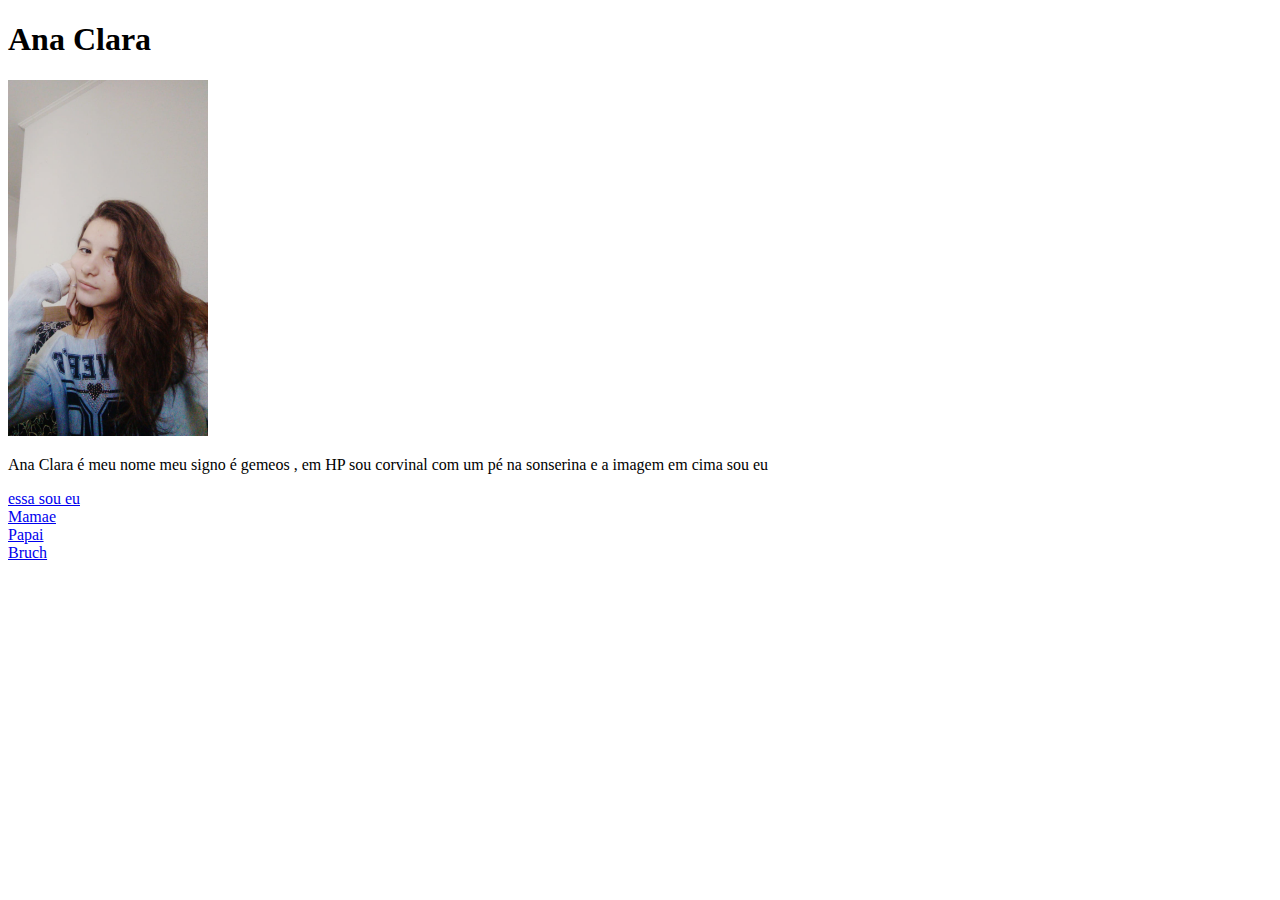
<file: aula2/index.html>
<!DOCTYPE html>
<html lang="en">

<head>
	<title>Ana clara</title>
</head>

<body>
	<header>
		<div>
			<h1>Ana Clara</h1>        
        </div>
	</header>

	<main>
		<section>
			<img width="200" src="fotinha.jpeg">
			<p>
                Ana Clara é meu nome
				meu signo é gemeos ,
				em HP sou corvinal com um pé na sonserina e a imagem em cima sou eu
            </p>
		</section>
	</main>

	<footer>
        <nav>
            <li><a href="home">essa sou eu</a></li>
            <li><a href="home">Mamae</a></li>
            <li><a href="home">Papai</a></li>
            <li><a href="home">Bruch</a></li>
        </nav>
	</footer>
</body>

</html>
</file>
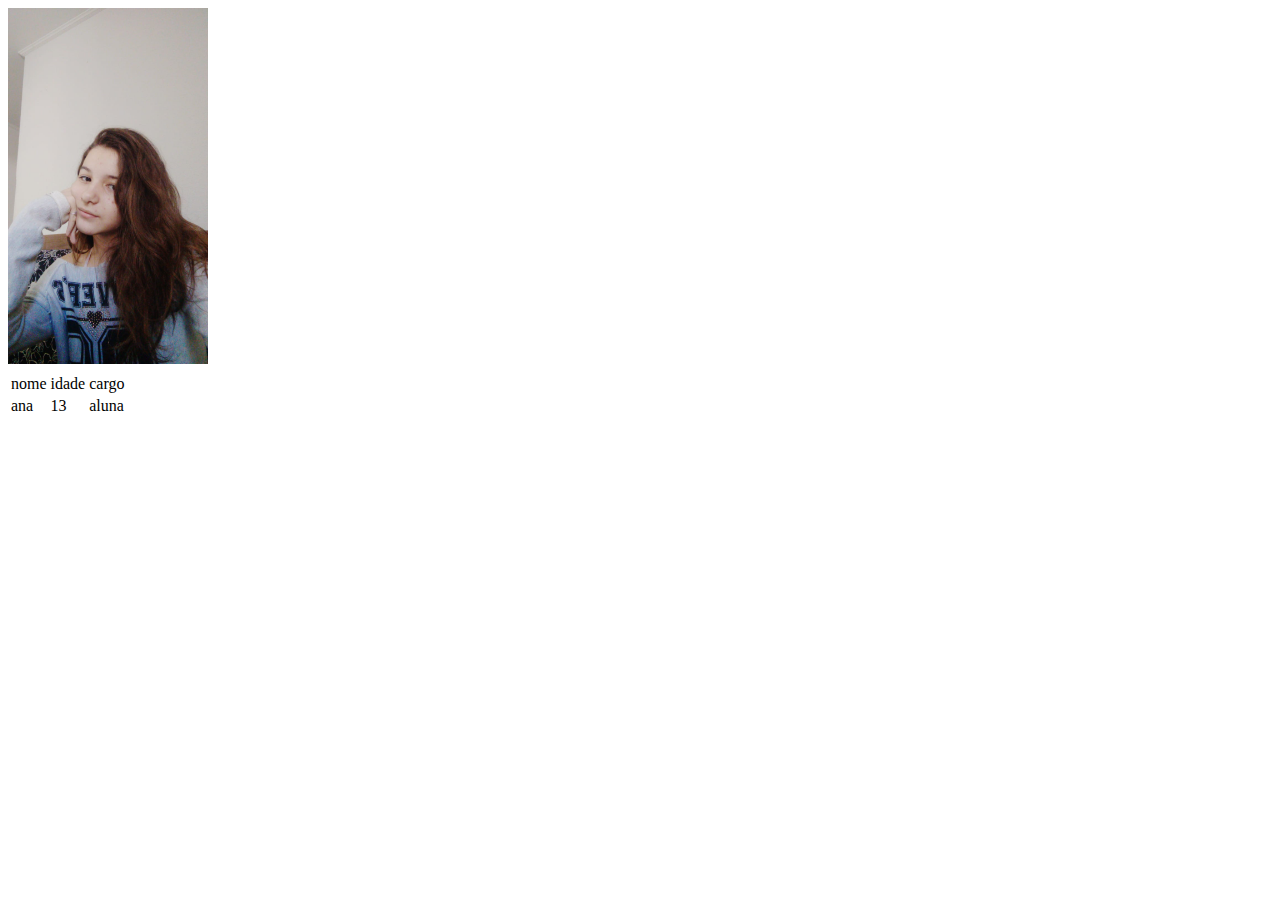
<file: aula3/index.html>
<!DOCTYPE html>
<html lang="en">

<head>
	<meta charset="UTF-8">
	<meta name="viewport" content="width=device-width, initial-scale=1.0">
	<title>aula </title>
</head>

<body>
    <img width="200" src="../aula2/fotinha.jpeg" alt="">
	<table>
        <thead>
            <th>
        </th>
			<tr>
				<td>nome</td>
				<td>idade</td>
				<td>cargo</td>
			</tr>
        </thead>
		</tbody>
<tbody>
    <tr>
			<td>ana</td>
			<td>13</td>
			<td>aluna</td>
		</tr>
</tbody>
		

	</table>
</body>

</html>
</file>
<file: aula3/modulo6/index.html>
<!DOCTYPE html>
<html lang="en">

<head>
	<meta charset="UTF-8">
	<meta name="viewport" content="width=device-width, initial-scale=1.0">
    <link rel="stylesheet" href="style.css">

	
	<title>Document</title>
</head>

<body>
	<header>
		<!-- <h1 class="estilo1">oláááá</h1>
		<h2 class="estilo1">oláááá </h2>
        <p class="estilo1 ">oi</p>
        <div class="estilo1"> -->
	</header>
    <section>
        <div>
           <p>hellooooooooooooo</p> 
        </div>
        <div>
            <p>hellooooooooooooooooooooo</p>
        </div>
        <div>
            <p>helloooooooooooooooooooooooooooooooooo</p>
        </div>
    
    </section>

    </div>
</body>

</html>
</file>
<file: aula3/modulo6/style.css>
body {
        background-color: black;
    }
    .estilo1 {
			/* height: 100px; */
            color: red;
    }
		.estilo2 {
			
            color: red;
		} 
        section p{
            color: rgb(5, 152, 220)
        }
</file>
